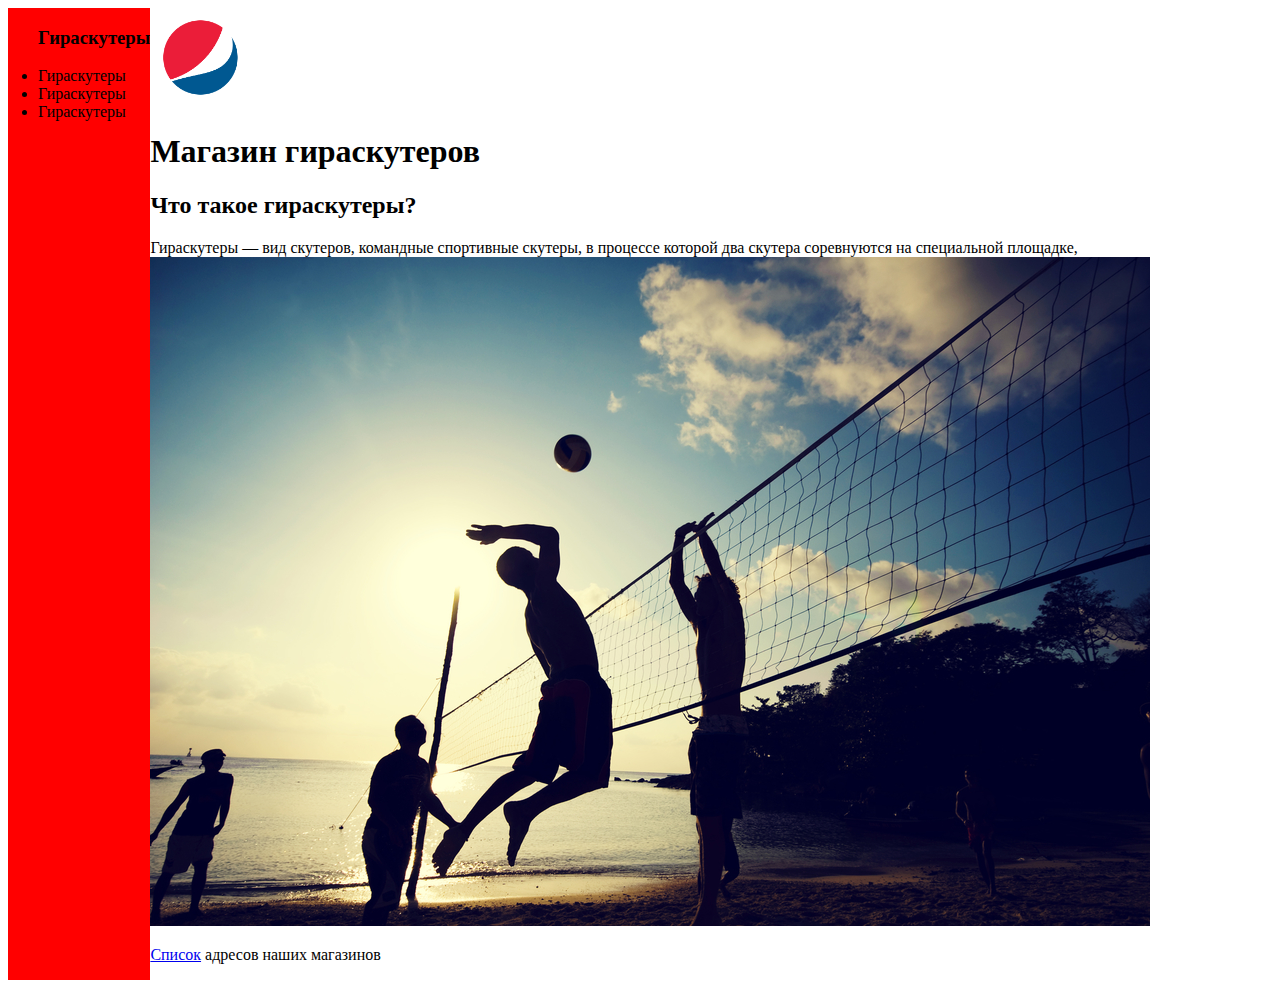
<file: index.html>
<!DOCTYPE html>
<html lang="en">
<head>
    <meta charset="UTF-8">
    <meta http-equiv="X-UA-Compatible" content="IE=edge">
    <meta name="viewport" content="width=device-width, initial-scale=1.0">
    <title>Гираскутеры</title>
    <link rel="stylesheet" href="./style.css">
</head>
<body>
    <div class="container">
        <div class="nav">
            <h3>Гираскутеры</h3>
    <p></ul>
            <li>Гираскутеры</li>
            <li>Гираскутеры</li>
            <Li>Гираскутеры</Li>
     </ul>       
    </div>
    <div class="logo">

    <img src="./pepsi.png" alt="" class="img__logo">
</a>
<h1>Магазин гираскутеров</h1>
<h2>Что такое гираскутеры?</h2>
<p> Гираскутеры — вид скутеров, командные спортивные скутеры, в процессе которой два скутера соревнуются на специальной площадке, 
<img src="volleey.jpg">
<p> <a href="./volleyba.mp4">Список</a> адресов наших магазинов</p>
</div class="main.css">
</body>
</html>
</file>
<file: style.css>
.img__logo{
    width:100px;
    height: auto;
}

.container {
display:flex;
}

.main{
    padding-left:50px;
    min-width: 40%;
    padding-right:20px;
}

.nav{
background-color: red ;
max-width:50%;
min-height: 150px;
flex: 1;
padding-left:30px;
}
</file>
